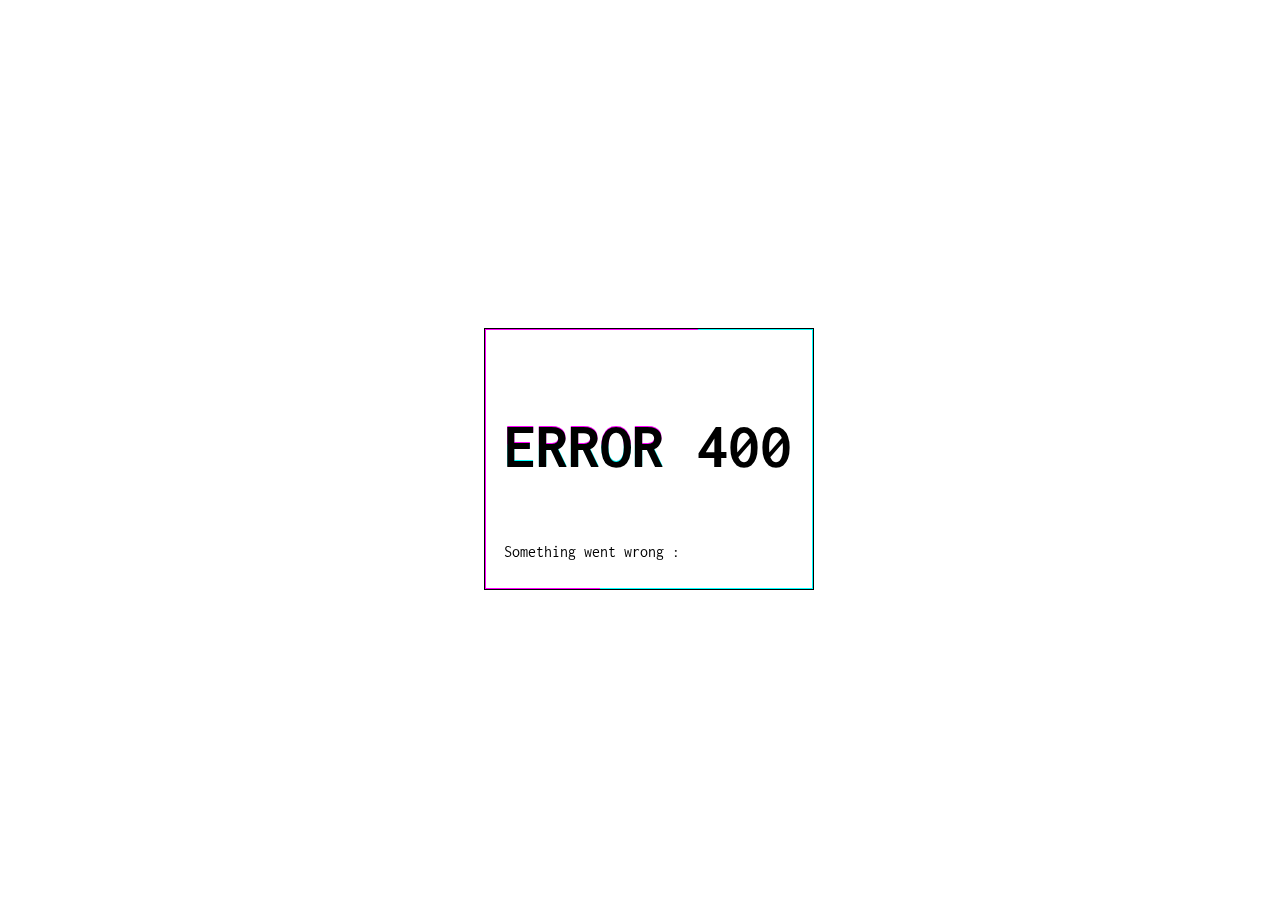
<file: libroteca-web/src/main/resources/templates/400error.html>
<!DOCTYPE html>
<html lang="en" xmlns:th="http://www.thymeleaf.org">
<head>
    <meta charset="UTF-8">
    <title>Title</title>

    <link href="../static/css/csse.css" th:href="@{/css/csse.css}" rel="stylesheet"/>
    <link href="https://fonts.googleapis.com/css?family=Inconsolata:400,700" rel="stylesheet">

</head>
<body>


<!--/*@thymesVar id="err" type="pl.devzyra.exceptions.ErrorDetails"*/-->
<div id="error" th:object="${err}">
    <div id="box"></div>
    <h3>ERROR <span>400</span></h3>

    <p>Something went wrong : <span th:text="*{message}"> </span></p>


</div>

</body>
</html>
</file>
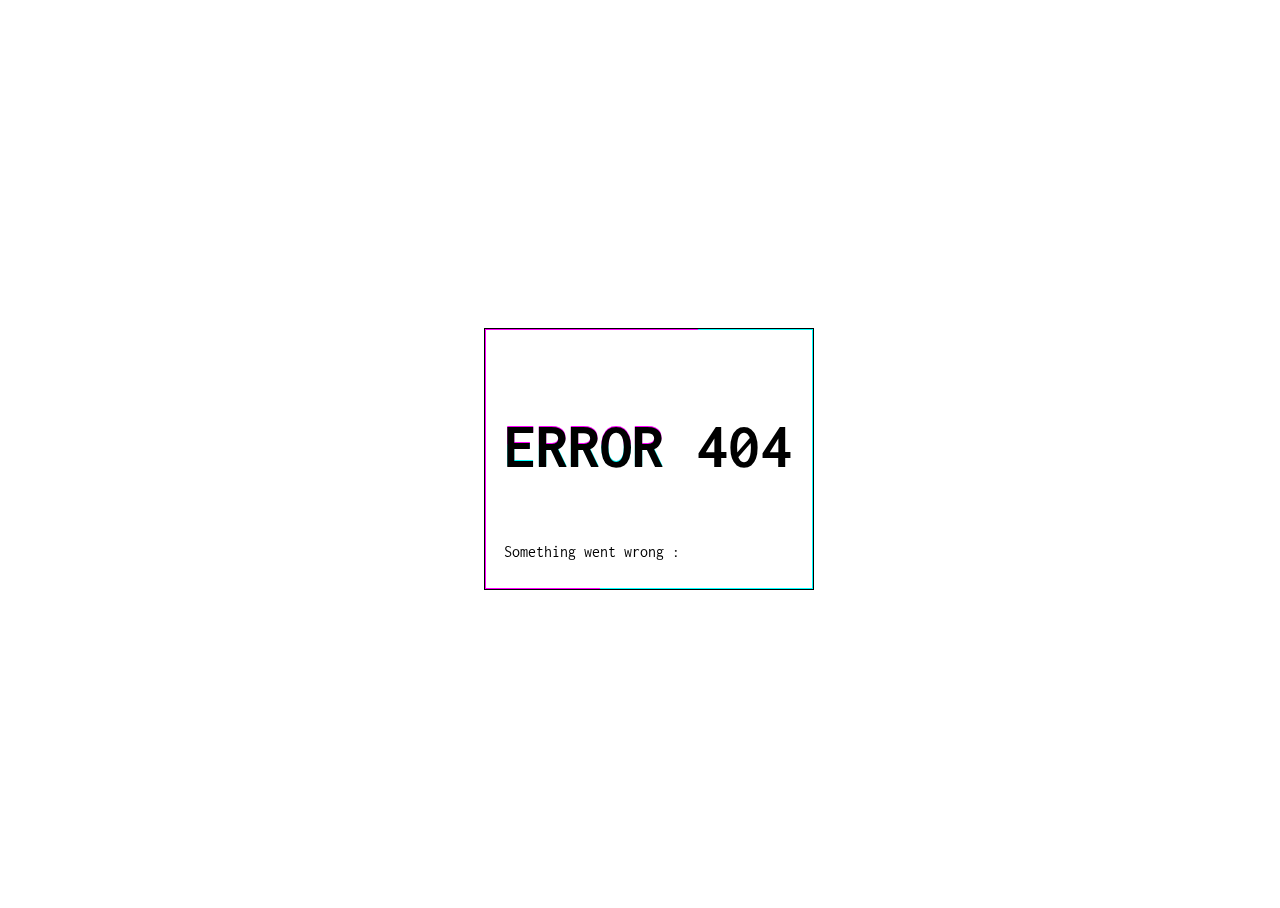
<file: libroteca-web/src/main/resources/templates/404error.html>
<!DOCTYPE html>
<html lang="en" xmlns:th="http://www.thymeleaf.org">
<head>
    <meta charset="UTF-8">
    <title>Title</title>

    <link href="../static/css/csse.css" th:href="@{/css/csse.css}" rel="stylesheet"/>
    <link href="https://fonts.googleapis.com/css?family=Inconsolata:400,700" rel="stylesheet">

</head>
<body>


<!--/*@thymesVar id="err" type="pl.devzyra.exceptions.ErrorDetails"*/-->
<div id="error" th:object="${err}">
    <div id="box"></div>
    <h3>ERROR <span>404</span></h3>

    <p>Something went wrong : </p> <span th:text="*{message}"> </span>


</div>

</body>
</html>
</file>
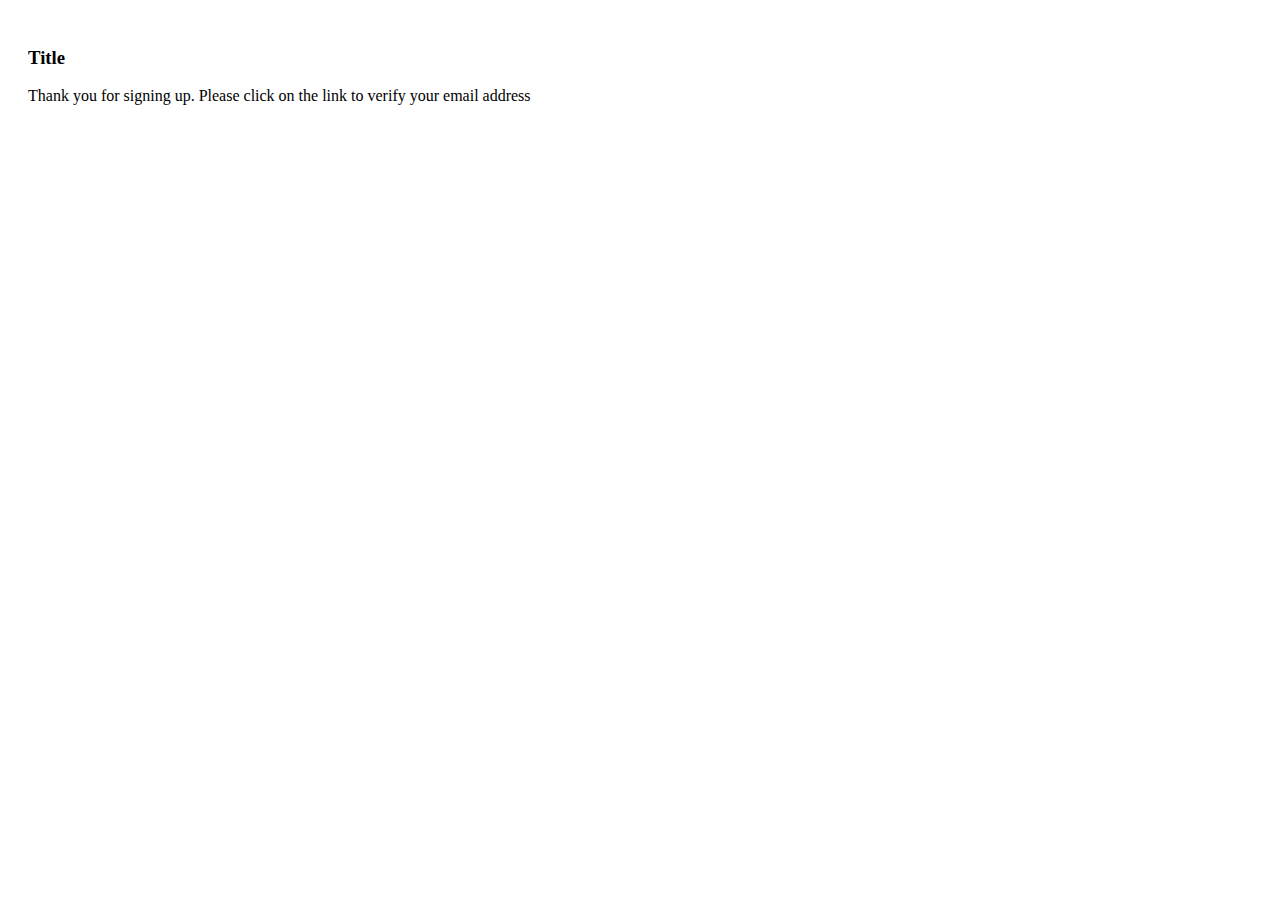
<file: libroteca-web/src/main/resources/templates/activation.html>
<!DOCTYPE html>
<html lang="en" xmlns:th="http://www.thymeleaf.org">
<head>
    <meta charset="UTF-8">
    <title>Title</title>
    <style>
        .container {
            padding: 20px;
        }
    </style>
</head>
<body>
<div class="container">
    <h3 th:text="${title}"> Title</h3>

    <p>Thank you for signing up. Please click on the link to verify your email address</p>

    <a th:href="${link}" th:text="${link}"></a>

</div>
</body>
</html>
</file>
